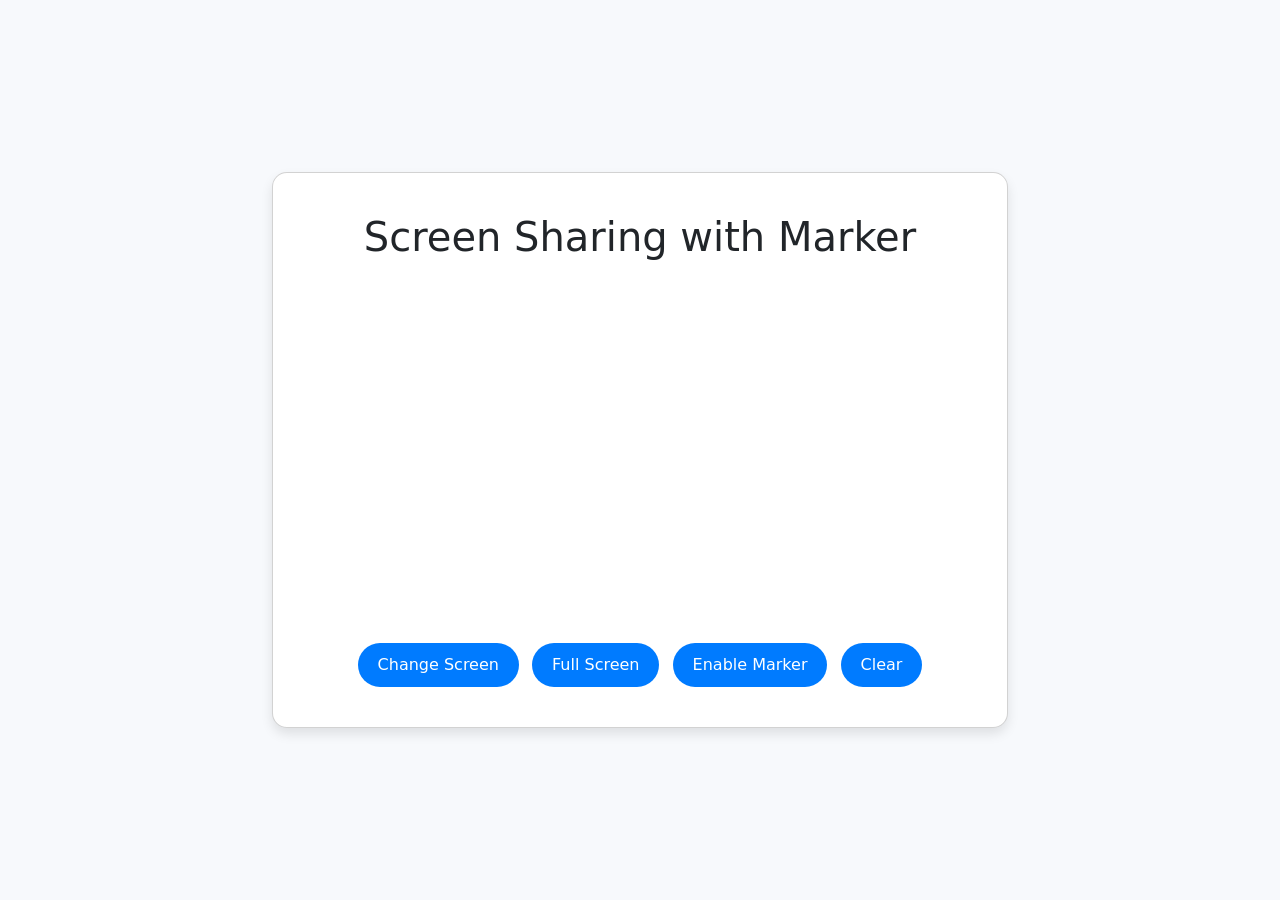
<file: project_root/backend/templates/screenshare.html>
<!DOCTYPE html>
<html lang="en">

<head>
    <meta charset="UTF-8">
    <meta name="viewport" content="width=device-width, initial-scale=1.0">
    <title>Screen Share with Marker</title>
    <!-- Bootstrap CSS -->
    <link href="https://cdn.jsdelivr.net/npm/bootstrap@5.3.0/dist/css/bootstrap.min.css" rel="stylesheet">
    <style>
        body {
            background-color: #f7f9fc;
            display: flex;
            justify-content: center;
            align-items: center;
            height: 100vh;
            margin: 0;
        }

        .card {
            border-radius: 15px;
            box-shadow: 0 6px 12px rgba(0, 0, 0, 0.1);
            position: relative;
        }

        .btn-custom {
            background-color: #007bff;
            color: #ffffff;
            padding: 10px 20px;
            border-radius: 50px;
            border: none;
            transition: background-color 0.3s ease;
        }

        .btn-custom:hover {
            background-color: #0056b3;
        }

        video {
            border-radius: 15px;
        }

        #drawing-canvas {
            position: absolute;
            top: 0;
            left: 0;
            border-radius: 15px;
            pointer-events: none;
        }
    </style>
</head>

<body>
    <div class="container">
        <div class="row justify-content-center">
            <div class="col-md-8">
                <div class="card p-4">
                    <div class="card-body text-center">
                        <h1 class="card-title mb-4">Screen Sharing with Marker</h1>
                        <div style="position: relative;">
                            <video id="screen-video" class="w-100 mb-4" autoplay></video>
                            <canvas id="drawing-canvas" class="w-100 h-100"></canvas>
                        </div>
                        <button id="Change-screen-btn" class="btn btn-custom" onclick="ChangeScreen()">Change Screen</button>
                        <button id="fullscreen-btn" class="btn btn-custom ms-2" onclick="toggleFullScreen()">Full Screen</button>
                        <button id="toggle-marker-btn" class="btn btn-custom ms-2" onclick="toggleMarker()">Enable Marker</button>
                        <button id="clear-canvas-btn" class="btn btn-custom ms-2" onclick="clearCanvas()">Clear</button>
                    </div>
                </div>
            </div>
        </div>
    </div>

    <!-- Bootstrap JS and Popper.js -->
    <script src="https://cdn.jsdelivr.net/npm/@popperjs/core@2.11.6/dist/umd/popper.min.js"></script>
    <script src="https://cdn.jsdelivr.net/npm/bootstrap@5.3.0/dist/js/bootstrap.min.js"></script>

    <script>
        let displayStream;
        let drawing = false;
        let context;
        let markerEnabled = false;

        async function startScreenShare() {
            try {
                displayStream = await navigator.mediaDevices.getDisplayMedia({ video: true });
                const videoElement = document.getElementById('screen-video');
                videoElement.srcObject = displayStream;

                displayStream.getVideoTracks()[0].addEventListener('ended', () => {
                    alert('Screen sharing stopped');
                });

                document.getElementById('Change-screen-btn').disabled = false;

                const canvas = document.getElementById('drawing-canvas');
                context = canvas.getContext('2d');

                // Adjust canvas size to match the video element
                resizeCanvas();

                // Attach event listeners for drawing
                canvas.addEventListener('mousedown', startDrawing);
                canvas.addEventListener('mousemove', draw);
                canvas.addEventListener('mouseup', stopDrawing);
                canvas.addEventListener('mouseout', stopDrawing);
            } catch (err) {
                console.error("Error: " + err);
            }
        }

        function resizeCanvas() {
            const videoElement = document.getElementById('screen-video');
            const canvas = document.getElementById('drawing-canvas');
            canvas.width = videoElement.offsetWidth;
            canvas.height = videoElement.offsetHeight;
        }

        function startDrawing(event) {
            if (!markerEnabled) return;
            drawing = true;
            context.beginPath();
            context.moveTo(event.offsetX, event.offsetY);
        }

        function draw(event) {
            if (!drawing) return;
            context.lineTo(event.offsetX, event.offsetY);
            context.strokeStyle = '#ff0000'; // Red color for marker
            context.lineWidth = 5;
            context.stroke();
        }

        function stopDrawing() {
            drawing = false;
            context.closePath();
        }

        function toggleMarker() {
            markerEnabled = !markerEnabled;
            const button = document.getElementById('toggle-marker-btn');
            button.textContent = markerEnabled ? 'Disable Marker' : 'Enable Marker';
            document.getElementById('drawing-canvas').style.pointerEvents = markerEnabled ? 'auto' : 'none';
        }

        function clearCanvas() {
            context.clearRect(0, 0, context.canvas.width, context.canvas.height);
        }

        function ChangeScreen() {
            if (displayStream) {
                displayStream.getTracks().forEach(track => track.stop());
            }
            startScreenShare();
        }
        function toggleFullScreen() {
            const videoElement = document.getElementById('screen-video');
            if (!document.fullscreenElement) {
                videoElement.requestFullscreen().catch(err => {
                alert(`Error attempting to enable full-screen mode: ${err.message} (${err.name})`);
            });
            } 
        else {
            document.exitFullscreen();
        }
}

        window.onresize = resizeCanvas;
        window.onload = startScreenShare;
    </script>
</body>

</html>
</file>
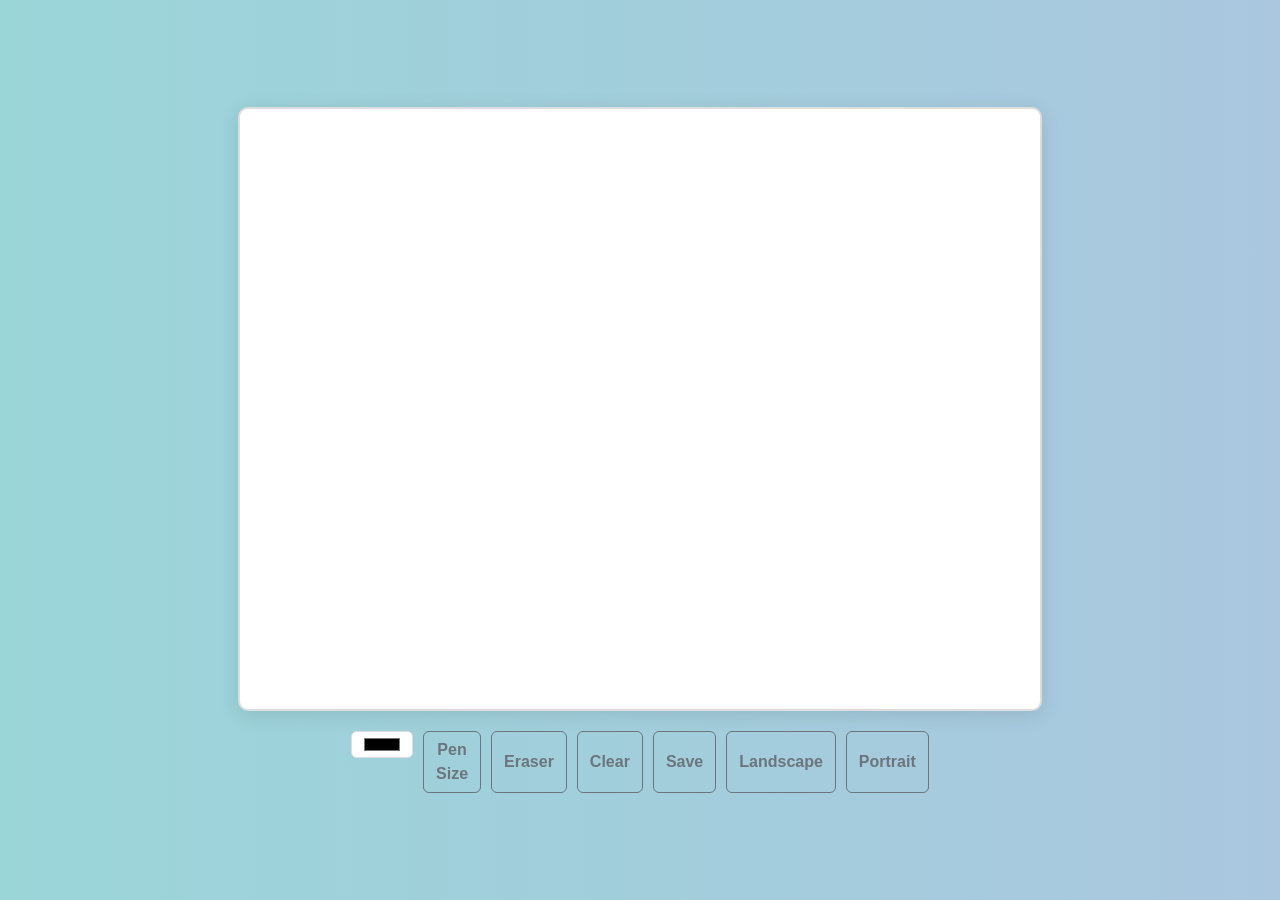
<file: project_root/backend/templates/whiteboard.html>
<!DOCTYPE html>
<html lang="en>

<head>
    <meta charset="UTF-8">
    <meta name="viewport" content="width=device-width, initial-scale=1.0">
    <link rel="stylesheet" href="https://cdn.jsdelivr.net/npm/bootstrap@5.3.3/dist/css/bootstrap.min.css">
    <title>Whiteboard</title>
    <style>
        body,
        html {
            margin: 0;
            padding: 0;
            height: 100%;
            background: linear-gradient(to right, #9ad5d8, #aac7df);
            font-family: 'Arial', sans-serif;
        }

        .whiteboard-container {
            display: flex;
            flex-direction: column;
            height: 100%;
            align-items: center;
            justify-content: center;
        }

        .whiteboard {
            background-color: white;
            border: 2px solid #ddd;
            border-radius: 10px;
            cursor: crosshair;
            box-shadow: 0 4px 20px rgba(0, 0, 0, 0.1);
        }

        .controls {
            margin-top: 20px;
            display: flex;
            gap: 10px;
            position: relative;
        }

        #eraser-size-options,
        #pen-size-options {
            display: none;
            position: absolute;
            background: white;
            border: 1px solid #ddd;
            border-radius: 5px;
            padding: 10px;
            box-shadow: 0 2px 10px rgba(0, 0, 0, 0.1);
            z-index: 10;
        }

        button {
            border-radius: 5px;
            transition: all 0.3s;
        }

        button:hover {
            background-color: #f0f0f0;
        }

        #color-picker {
            border: 1px solid #ddd;
            border-radius: 5px;
            transition: border-color 0.3s;
        }

        #color-picker:focus {
            border-color: #5cb85c;
            box-shadow: 0 0 5px rgba(92, 184, 92, 0.5);
        }

        #eraser-size-options button,
        #pen-size-options button {
            margin: 5px 0;
            transition: background-color 0.3s;
        }

        #pen-size-btn,
        #eraser-btn,
        #clear-btn,
        #save-btn,
        #landscape-btn,
        #portrait-btn {
            font-weight: bold;
        }

        #pen-size-options h6,
        #eraser-size-options h6 {
            margin: 0 0 5px 0;
            font-weight: normal;
        }

    </style>
</head>

<body>

    <div class="whiteboard-container">
        <canvas class="whiteboard" id="whiteboard"></canvas>
        <div class="controls">
            <input type="color" id="color-picker" class="form-control" value="#000000" title="Choose Pen Color">
            <button id="pen-size-btn" class="btn btn-outline-secondary">Pen Size</button>
            <div id="pen-size-options">
                <h6>Select Pen Size:</h6>
                <button class="btn btn-sm btn-outline-secondary" data-size="2">2px</button>
                <button class="btn btn-sm btn-outline-secondary" data-size="4">4px</button>
                <button class="btn btn-sm btn-outline-secondary" data-size="6">6px</button>
                <button class="btn btn-sm btn-outline-secondary" data-size="8">8px</button>
            </div>
            <button id="eraser-btn" class="btn btn-outline-secondary">Eraser</button>
            <div id="eraser-size-options">
                <h6>Select Eraser Size:</h6>
                <div id="eraser-size-buttons"></div>
            </div>
            <button id="clear-btn" class="btn btn-outline-secondary">Clear</button>
            <button id="save-btn" class="btn btn-outline-secondary">Save</button>
            <button id="landscape-btn" class="btn btn-outline-secondary">Landscape</button>
            <button id="portrait-btn" class="btn btn-outline-secondary">Portrait</button>
        </div>
    </div>


    <script>
        const whiteboard = document.getElementById('whiteboard');
        const ctx = whiteboard.getContext('2d');

        // Default canvas dimensions
        let canvasWidth = 800;
        let canvasHeight = 600;
        whiteboard.width = canvasWidth;
        whiteboard.height = canvasHeight;

        let drawing = false;
        let currentColor = document.getElementById('color-picker').value;
        let isEraser = false;
        let penSize = 4;
        let eraserSize = 20;
        let lastX = 0;
        let lastY = 0;

        const eraserSizes = [5, 10, 15, 20];
        const eraserSizeOptionsDiv = document.getElementById('eraser-size-options');
        const eraserSizeButtonsDiv = document.getElementById('eraser-size-buttons');

        // Create buttons for each eraser size
        eraserSizes.forEach(size => {
            const button = document.createElement('button');
            button.textContent = `${size}px`;
            button.className = 'btn btn-sm btn-outline-secondary';
            button.onclick = function () {
                eraserSize = size;
                isEraser = true;
                eraserSizeOptionsDiv.style.display = 'none';
            };
            eraserSizeButtonsDiv.appendChild(button);
        });

        whiteboard.addEventListener('mousedown', function (e) {
            drawing = true;
            ctx.beginPath();
            ctx.moveTo(e.offsetX, e.offsetY);
            lastX = e.offsetX;
            lastY = e.offsetY;
        });

        whiteboard.addEventListener('mousemove', function (e) {
            if (drawing) {
                ctx.lineWidth = isEraser ? eraserSize : penSize;
                ctx.strokeStyle = isEraser ? 'white' : currentColor;
                ctx.quadraticCurveTo(lastX, lastY, e.offsetX, e.offsetY);
                ctx.stroke();
                lastX = e.offsetX;
                lastY = e.offsetY;
            }
        });

        whiteboard.addEventListener('mouseup', function () {
            drawing = false;
            ctx.closePath();
        });

        whiteboard.addEventListener('mouseout', function () {
            drawing = false;
        });

        document.getElementById('color-picker').addEventListener('change', function (e) {
            currentColor = e.target.value;
            isEraser = false;
            document.getElementById('eraser-size-options').style.display = 'none';
        });

        document.getElementById('pen-size-btn').addEventListener('click', function () {
            const penSizeOptionsDiv = document.getElementById('pen-size-options');
            penSizeOptionsDiv.style.display = penSizeOptionsDiv.style.display === 'block' ? 'none' : 'block';
        });

        document.querySelectorAll('#pen-size-options button').forEach(button => {
            button.addEventListener('click', function () {
                penSize = parseInt(this.dataset.size);
                document.getElementById('pen-size-options').style.display = 'none';
            });
        });

        document.getElementById('eraser-btn').addEventListener('click', function () {
            const eraserSizeOptionsDiv = document.getElementById('eraser-size-options');
            eraserSizeOptionsDiv.style.display = eraserSizeOptionsDiv.style.display === 'block' ? 'none' : 'block';
        });

        document.getElementById('clear-btn').onclick = function () {
            ctx.clearRect(0, 0, whiteboard.width, whiteboard.height);
        };

        document.getElementById('save-btn').addEventListener('click', function () {
            const link = document.createElement('a');
            link.download = 'drawing.png';
            link.href = whiteboard.toDataURL();
            link.click();
        });

        // Landscape mode button event
        document.getElementById('landscape-btn').addEventListener('click', function () {
            setCanvasSize(800, 600);
        });

        // Portrait mode button event
        document.getElementById('portrait-btn').addEventListener('click', function () {
            setCanvasSize(600, 800);
        });

        function setCanvasSize(width, height) {
            canvasWidth = width;
            canvasHeight = height;
            whiteboard.width = canvasWidth;
            whiteboard.height = canvasHeight;
            ctx.clearRect(0, 0, canvasWidth, canvasHeight);
        }

        document.addEventListener('click', function (event) {
            const isClickInsidePenSize = document.getElementById('pen-size-options').contains(event.target) || event.target === document.getElementById('pen-size-btn');
            const isClickInsideEraserSize = eraserSizeOptionsDiv.contains(event.target) || event.target === document.getElementById('eraser-btn');
            if (!isClickInsidePenSize) {
                document.getElementById('pen-size-options').style.display = 'none';
            }
            if (!isClickInsideEraserSize) {
                eraserSizeOptionsDiv.style.display = 'none';
            }
        });
    </script>

</body>

</html>
</file>
